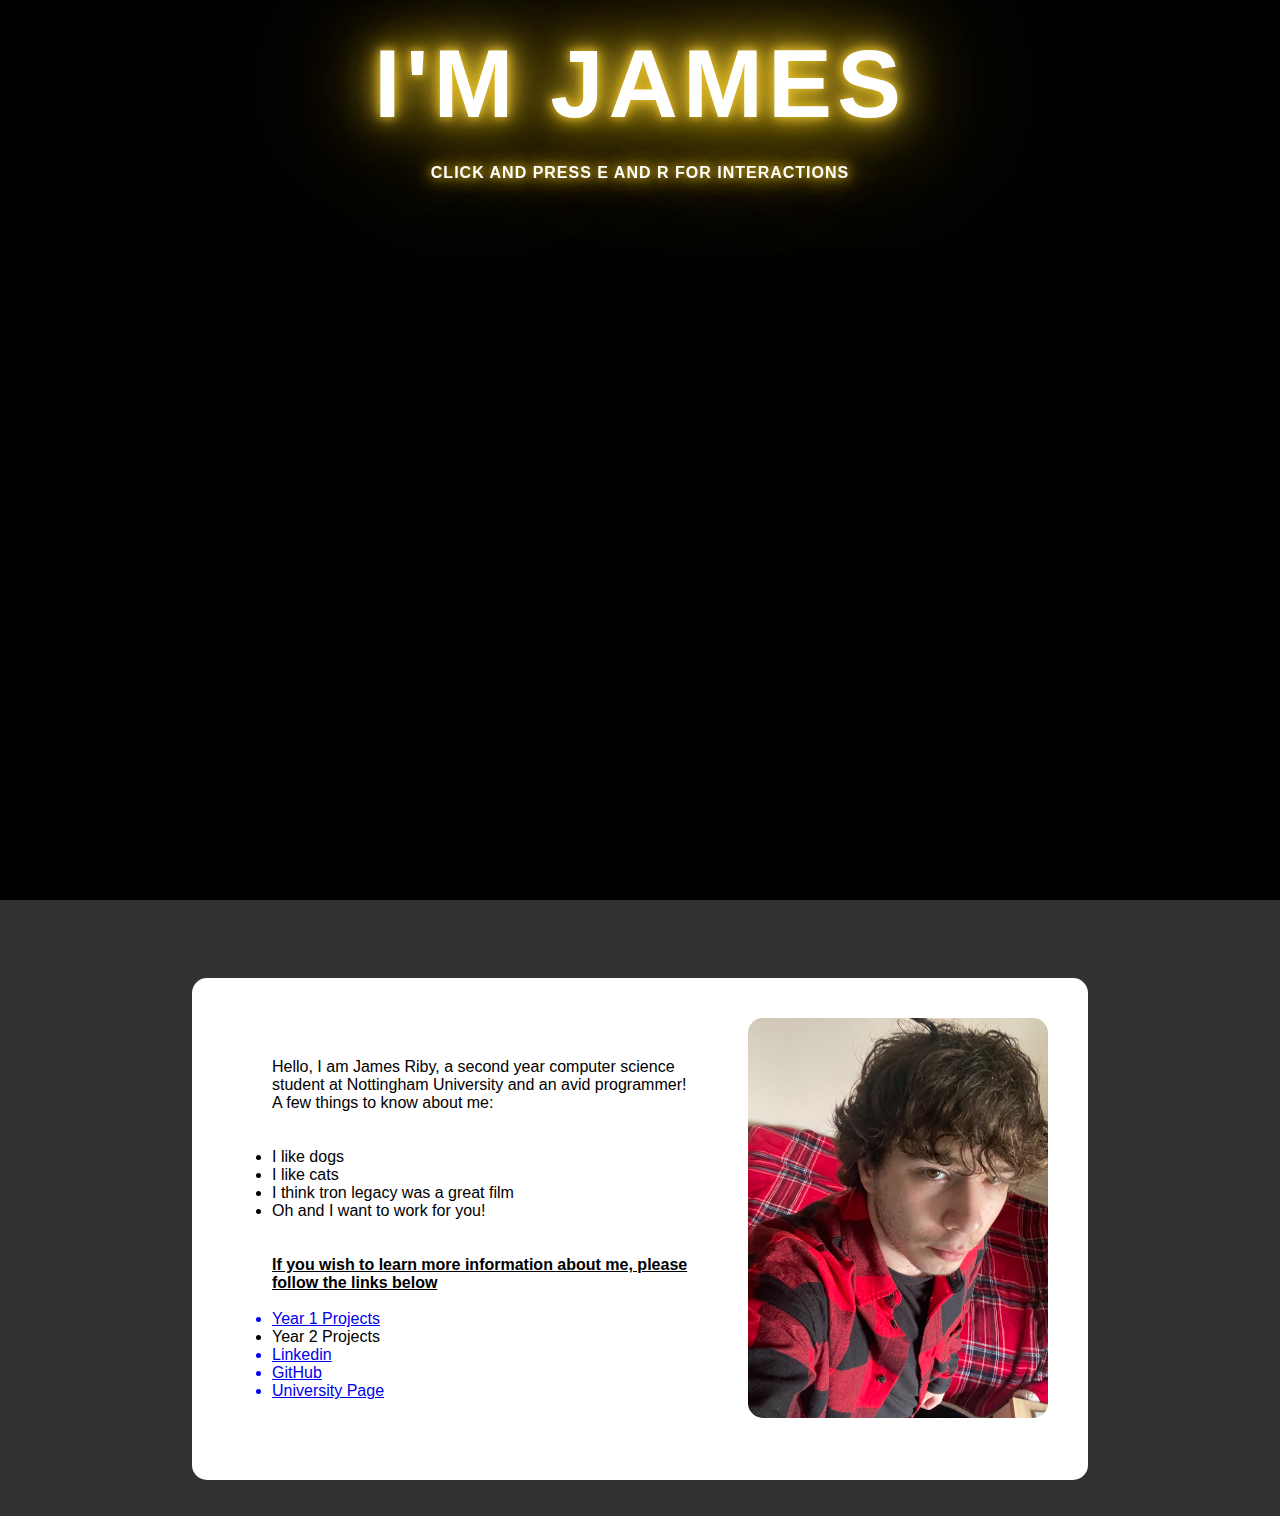
<file: index.html>
<!DOCTYPE html>
<html lang="en">
  <head>
    <meta charset="utf-8" />
    <meta name="viewport" content="width=device-width, initial-scale=1.0">
    <title>My Portfolio</title>
    <link rel="stylesheet" type="text/css" href="style.css">
    <script src="libraries/p5.min.js"></script>
    <script src="libraries/p5.sound.min.js"></script>
    <script src="sand.js"></script>
  </head>

  <body>
    <!-- Main Heading and Instructions -->
    <h1>I'm James</h1>
    <h2>Click and Press E and R for interactions</h2>

    <!-- Initial Content -->
    <div class="content">
      <!-- Text section of Initial Content -->
      <div class="text-section">
        <p>Hello, I am James Riby, a second year computer science student at Nottingham University
          and an avid programmer!
          A few things to know about me:
        </p>
        <br></br>
        <ul>
          <li>I like dogs</li>
          <li>I like cats</li>
          <li>I think tron legacy was a great film</li>
          <li>Oh and I want to work for you!</li>
        </ul>
        <br></br>
        <b style="text-decoration: underline; ">If you wish to learn more information about me, please follow the links below</b>
        <br></br>
        <ul>
          <a href="year1.html">
            <li>Year 1 Projects</li>
          </a>
          <li>Year 2 Projects</li>
          <a href="https://www.linkedin.com/in/james-riby-0b67bb22a/">
            <li>Linkedin</li>
          </a>
          <a href="https://github.com/J-Riby-2003">
            <li>GitHub</li>
          </a>
          <a href="https://www.nottingham.ac.uk/studywithus/ugstudy/courses/UG/Computer-Science-BSc-Hons-U6UCMPSC.html">
            <li>University Page</li>
          </a>
        </ul>

      </div>
      <!-- Image section of Initial Content -->
      <div class="image-section">
        <img src="assets/JamesHome.jpg" alt="A picture of me!">
      </div>
    </div>
    <br></br>
    <!-- CV Section -->
  </body>
</html>
</file>
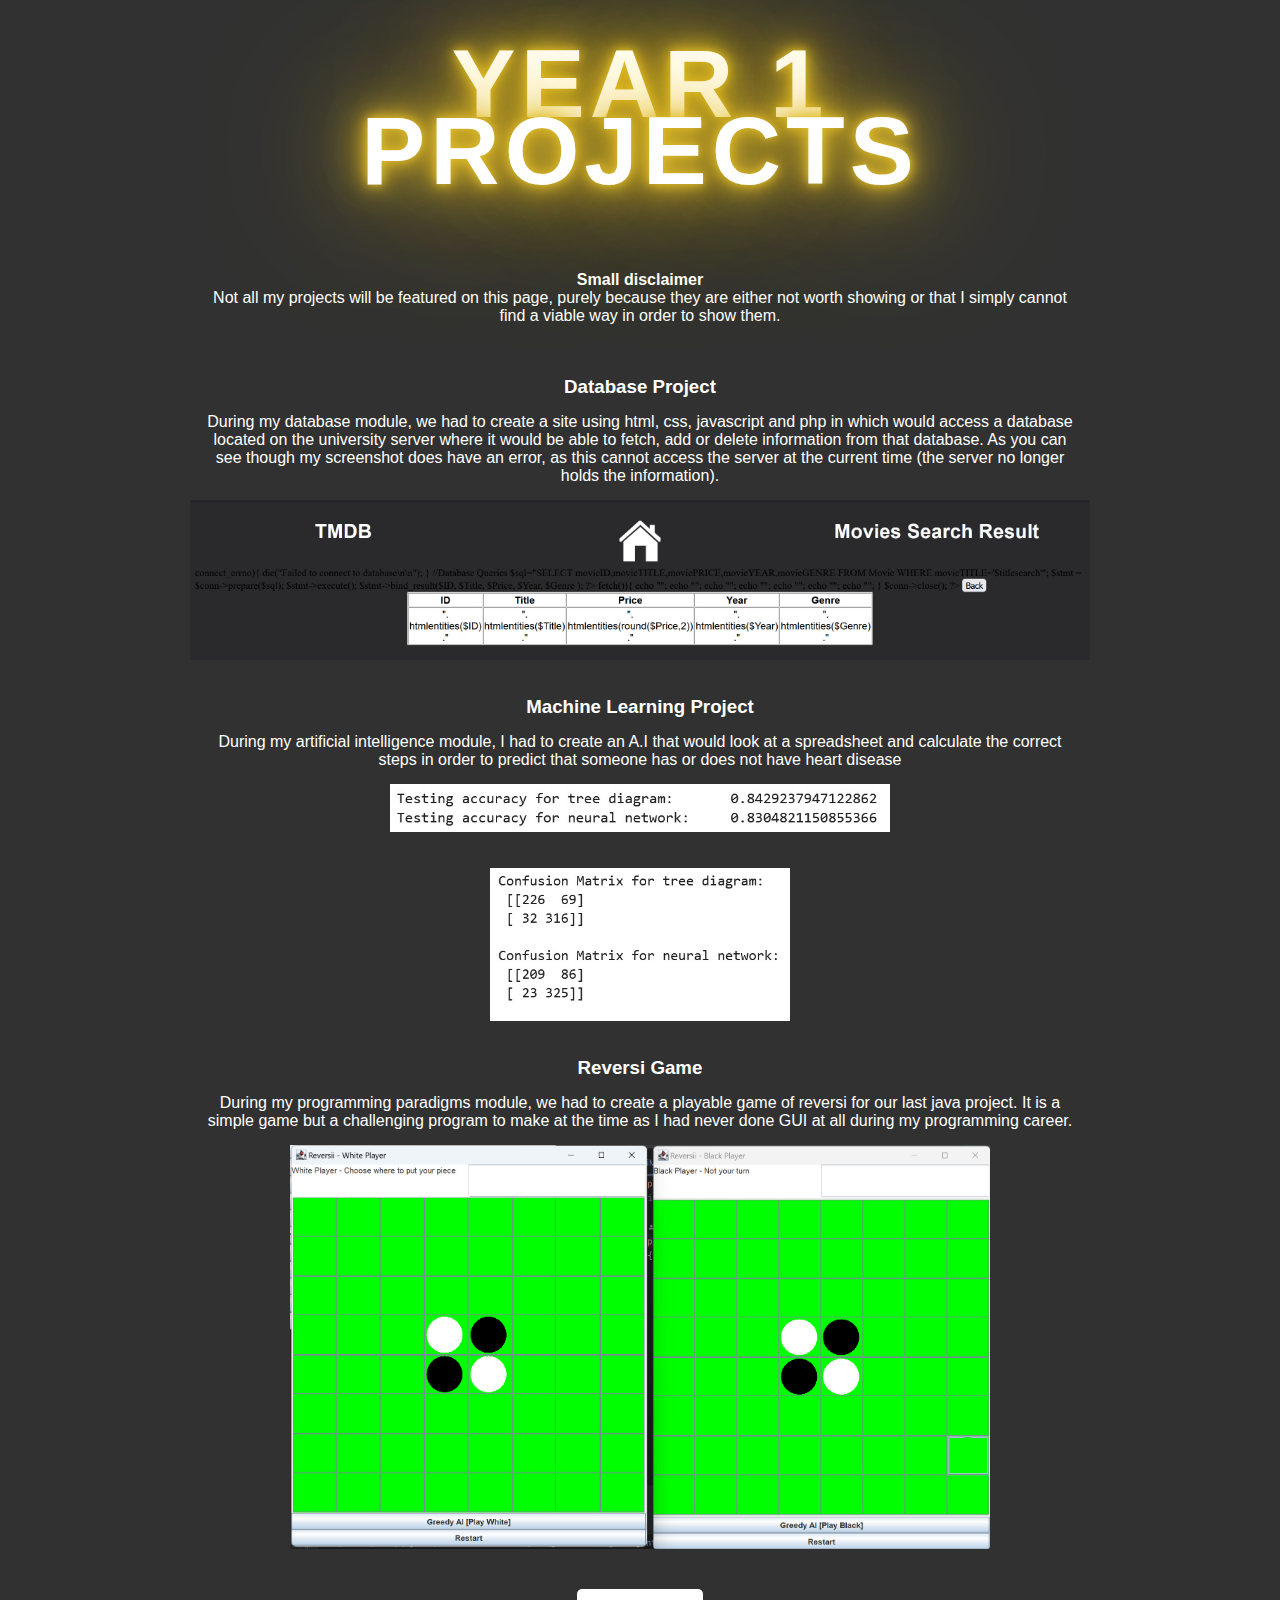
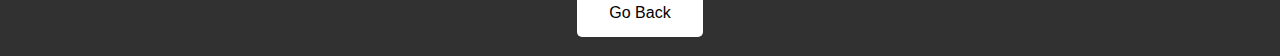
<file: year1.html>
<!DOCTYPE html>
<html lang="en">
  <head>
    <meta charset="UTF-8">
    <meta name="viewport" content="width=device-width, initial-scale=1.0">
    <meta http-equiv="X-UA-Compatible" content="ie=edge">
    <title>Year 1 Projects</title>
    <link rel="stylesheet" href="style.css">
    <style>
        body, h1, h3, p, strong {
            color: white;
            margin-left: 100px;
            margin-right: 100px;
            margin-bottom: 15px;
            text-align: center;
        }

        button {
            background-color: #FFFF;
            border: none;
            color: black;
            padding: 15px 32px;
            text-align: center;
            text-decoration: none;
            display: inline-block;
            font-size: 16px;
            margin: 4px 2px;
            cursor: pointer;
            border-radius: 5px;
        }

        button:hover {
            background-color: gray; /* Darker Green */
        }
    </style>
  </head>
  <body>
    <h1>Year 1 projects</h1>
    <br></br>
    <br></br>
    <div>
        <b>Small disclaimer</b>
        <p>
            Not all my projects will be featured on this page, purely because they are either not worth showing or that I simply
            cannot find a viable way in order to show them.
        </p>
        <br></br>
    </div>
    <h3>Database Project</h3>
    <p>
        During my database module, we had to create a site using html, css, javascript and php in which would access a database located on
        the university server where it would be able to fetch, add or delete information from that database. As you can see though my screenshot
        does have an error, as this cannot access the server at the current time (the server no longer holds the information).
    </p>
    <img alt="Database" src="assets/image2.jpg" width="900px" height="auto">
    <br></br>
    <h3>Machine Learning Project</h3>
    <p>
        During my artificial intelligence module, I had to create an A.I that would look at a spreadsheet and calculate the correct steps in
        order to predict that someone has or does not have heart disease
    </p>
    <img alt="testing accuracy" src="assets/image3.jpg" width="500px" height="auto">
    <br></br>
    <img alt="Confustion matricies" src="assets/image4.jpg" width="300px" height="auto">
    <br></br>
    <h3>Reversi Game</h3>
    <p>
        During my programming paradigms module, we had to create a playable game of reversi for our last java project.
        It is a simple game but a challenging program to make at the time as I had never done GUI at all during my programming career.
    </p>
    <img alt="Reversi" src="assets/image5.jpg" width="700px" height="auto">
    <br></br>
    <a href="index.html"><button type="button">Go Back</button></a>
  </body>
</html>
</file>
<file: style.css>
body {
  background-color: rgb(49, 49, 49);
  margin: 0;
  overflow-x: hidden;
  display: flex;
  flex-direction: column; /* Stack children vertically */
  align-items: center;
  justify-content: center;
  min-height: 100vh;
}

canvas {
  position: absolute;
  top: 0;
  left: 0;
  z-index: -1;
}

h1 {
  user-select: none;
  position: relative;
  font-size: 6em;
  letter-spacing: 5px;
  color: #fff;
  text-transform: uppercase;
  text-align: center;
  line-height: 0.70em;
  outline: none;
  text-shadow: 0 0 10px #E1BC29, 0 0 20px #E1BC29, 0 0 40px #E1BC29, 0 0 80px #E1BC29, 0 0 160px #E1BC29;
  margin-top: 50px; /* Adjust the margin-bottom to move h1 up */
  margin-bottom: 50px;
}

h2 {
  user-select: none;
  position: relative;
  font-size: 1em;
  letter-spacing: 1px;
  color: #fff;
  text-transform: uppercase;
  text-align: center;
  line-height: 0.70em;
  outline: none;
  text-shadow: 0 0 10px #E1BC29, 0 0 20px #E1BC29, 0 0 40px #E1BC29, 0 0 80px #E1BC29, 0 0 160px #E1BC29;
  margin-bottom: 500px; /* Adjust the margin-top to move h2 up */
}

.content {
  display: flex;
  margin-top: 300px; /* Adjust the margin-top to create space below h2 and above additional content */
  color: black;
  background-color: white;
  padding: 40px;
  width: 70%;
  max-width: 1250px;
  border-radius: 15px;
}

.content p {
  font-size: 16px;
}

.content img {
  max-width: 100%;
  height: auto;
}

* {
  user-select: none;
  margin: 0;
  padding: 0;
  box-sizing: border-box;
  font-family: Arial, Helvetica, sans-serif;
}

.text-section {
  background-color: white; /* Set the background color of the text section */
  padding: 40px; /* Adjust the padding to make the text section bigger */
  border-radius: 15px; /* Set the border-radius for rounded corners */
  flex: 1; /* Take remaining space in the flex container */
  margin-right: 20px; /* Add margin to separate text and image sections */
  width: 700px;
}

.image-section img {
  max-width: 300px;
  height: auto;
  border-radius: 15px; /* Set the border-radius for rounded corners */
}
</file>
